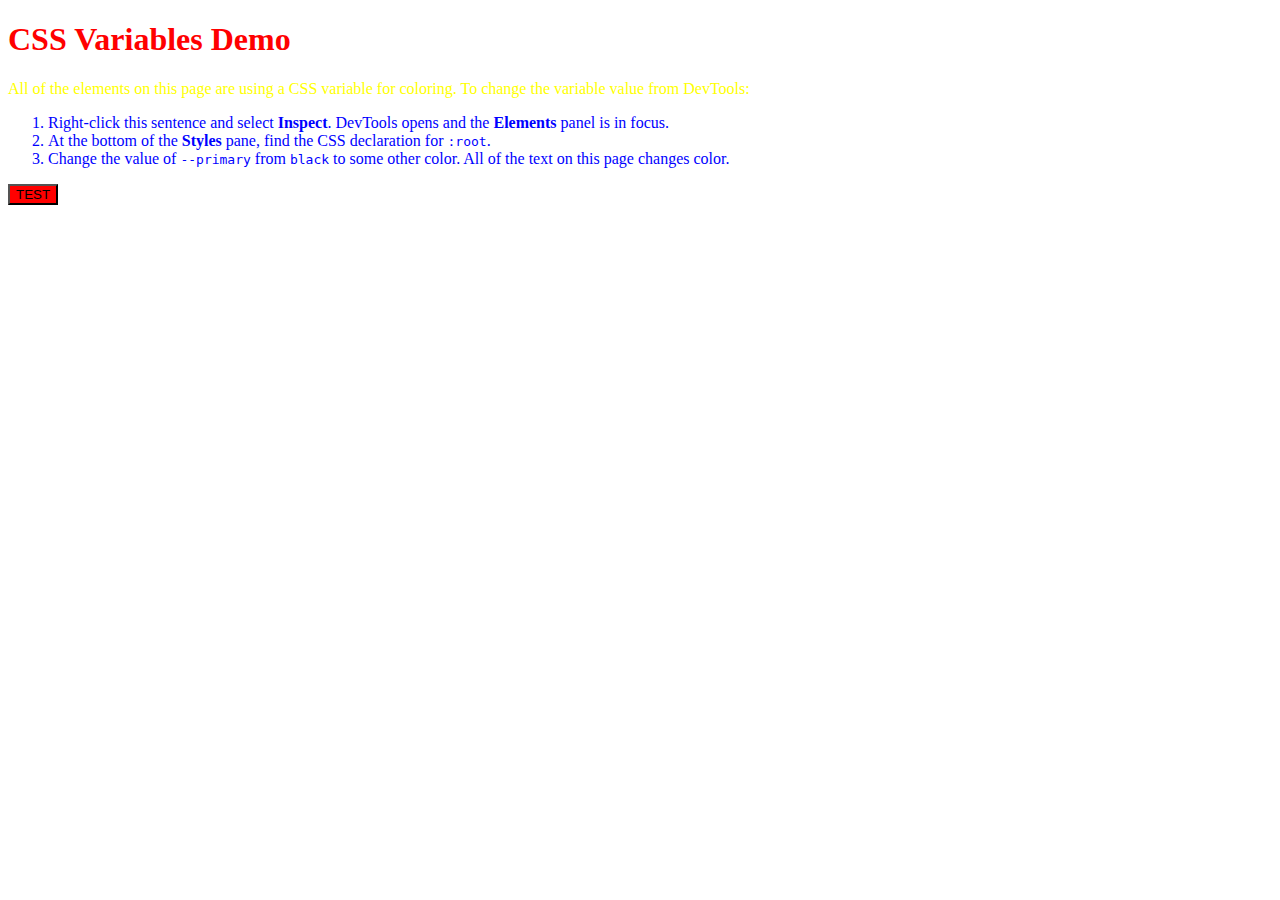
<file: assets/css/bee/fonts/cssv/index.html>
<!DOCTYPE html>
<html>

<head>
    <meta http-equiv="Content-Type" content="text/html; charset=UTF-8">
    <title>CSS Variables Demo</title>
    <link rel="stylesheet" href="style.css">
</head>

<body>
    <h1>CSS Variables Demo</h1>
    <p>
        All of the elements on this page are using a CSS variable for coloring. To change the variable value from DevTools:
    </p>
    <ol>
        <li>
            Right-click this sentence and select <b>Inspect</b>. DevTools opens and the <b>Elements</b> panel is in focus.
        </li>
        <li>
            At the bottom of the <b>Styles</b> pane, find the CSS declaration for <code>:root</code>.
        </li>
        <li>
            Change the value of <code>--primary</code> from <code>black</code> to some other color. All of the text on this page changes color.
        </li>
    </ol>

    <button class="btn btn--active">TEST</button>
</body>

</html>
</file>
<file: assets/css/bee/fonts/cssv/style.css>
@import url("v.css");
@import url("s.css");
</file>
